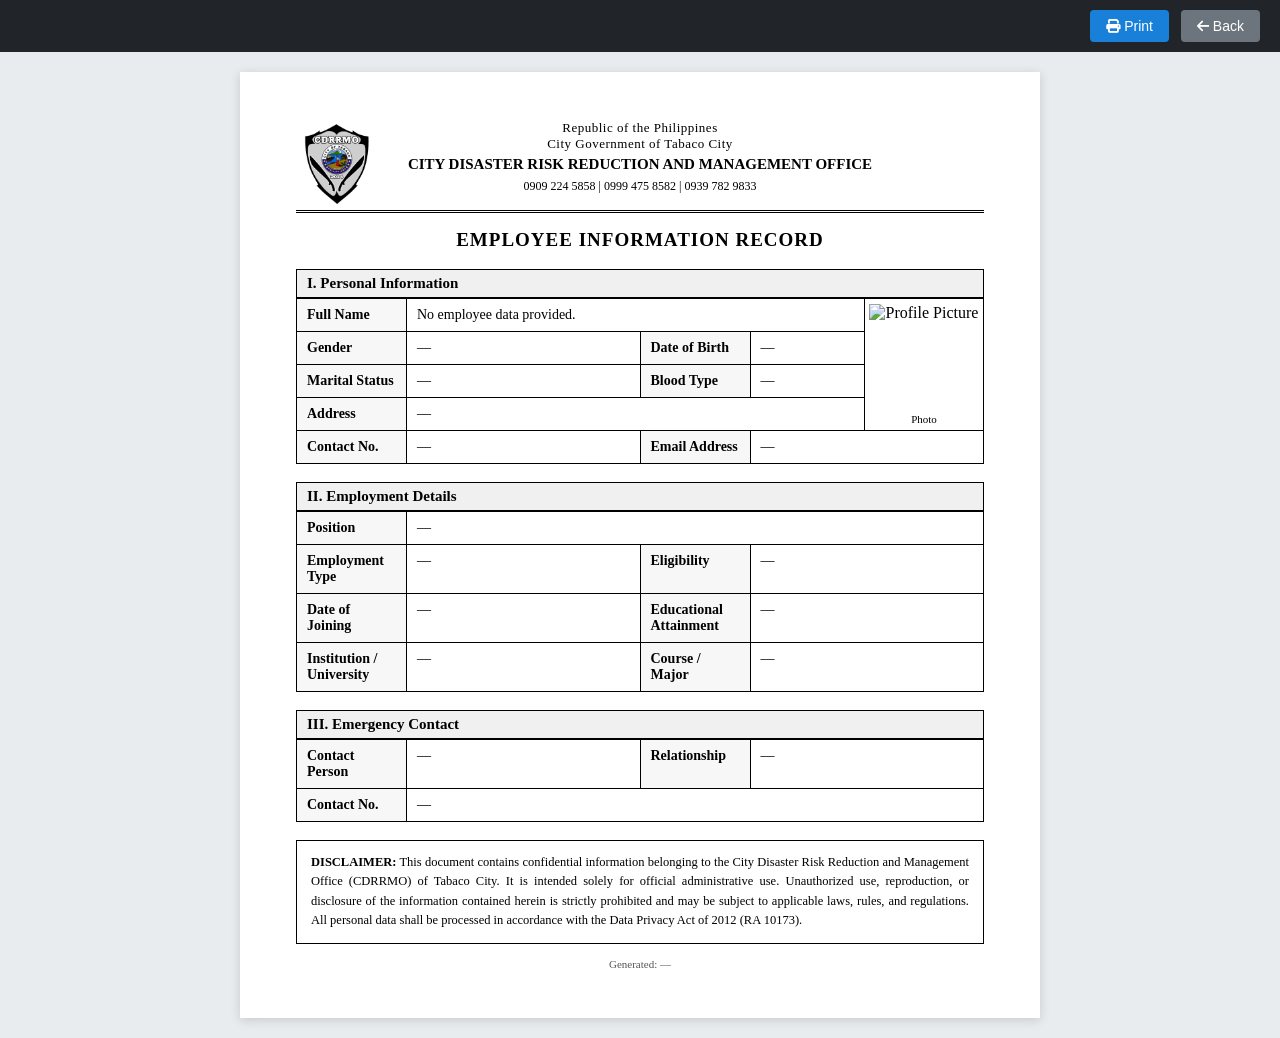
<file: employee-form.html>
<!DOCTYPE html>
<html lang="en">
<head>
    <meta charset="UTF-8">
    <meta name="viewport" content="width=device-width, initial-scale=1.0">
    <title>Employee Information Record - CDRRMO Tabaco City</title>
    <link rel="stylesheet" href="https://cdnjs.cloudflare.com/ajax/libs/font-awesome/6.4.0/css/all.min.css">
    <link rel="stylesheet" href="css/employee-form.css">
</head>
<body>

    <div class="no-print toolbar">
        <div>
            <button class="btn btn-primary" onclick="window.print()"><i class="fa-solid fa-print"></i> Print</button>
            <button class="btn btn-secondary" onclick="goBack()"><i class="fa-solid fa-arrow-left"></i> Back</button>
        </div>
    </div>

    <div class="document" id="employeeFormDocument">
        <!-- Header -->
        <div class="doc-header">
            <img src="assets/images/logo.png" alt="CDRRMO Logo" class="doc-logo"
                 onerror="this.style.display='none'">
            <div class="doc-header-text">
                <div class="gov-line">Republic of the Philippines</div>
                <div class="gov-line">City Government of Tabaco City</div>
                <div class="agency-name">CITY DISASTER RISK REDUCTION AND MANAGEMENT OFFICE</div>
                <div class="doc-contact">0909 224 5858 | 0999 475 8582 | 0939 782 9833</div>
            </div>
        </div>

        <div class="doc-title-block">
            <div class="doc-title">EMPLOYEE INFORMATION RECORD</div>
        </div>

        <!-- I. Personal Information -->
        <div class="doc-section">
            <div class="section-title">I. Personal Information</div>
            <div class="personal-wrap">
                <table class="detail-table">
                <tr>
                    <td class="lbl">Full Name</td>
                    <td class="val" colspan="3" id="dFullName">—</td>
                </tr>
                <tr>
                    <td class="lbl">Gender</td>
                    <td class="val" id="dGender">—</td>
                    <td class="lbl">Date of Birth</td>
                    <td class="val" id="dDob">—</td>
                </tr>
                <tr>
                    <td class="lbl">Marital Status</td>
                    <td class="val" id="dMarital">—</td>
                    <td class="lbl">Blood Type</td>
                    <td class="val" id="dBlood">—</td>
                </tr>
                <tr>
                    <td class="lbl">Address</td>
                    <td class="val" colspan="3" id="dAddress">—</td>
                </tr>
                <tr>
                    <td class="lbl">Contact No.</td>
                    <td class="val" id="dContact">—</td>
                    <td class="lbl">Email Address</td>
                    <td class="val" id="dEmail">—</td>
                </tr>
                </table>
                <div class="photo-box">
                    <img id="dPhoto" alt="Profile Picture" onerror="this.style.display='none'">
                    <div class="photo-label">Photo</div>
                </div>
            </div>
        </div>

        <!-- II. Employment Details -->
        <div class="doc-section">
            <div class="section-title">II. Employment Details</div>
            <table class="detail-table">
                <tr>
                    <td class="lbl">Position</td>
                    <td class="val" colspan="3" id="dPosition">—</td>
                </tr>
                <tr>
                    <td class="lbl">Employment Type</td>
                    <td class="val" id="dEmpType">—</td>
                    <td class="lbl">Eligibility</td>
                    <td class="val" id="dEligibility">—</td>
                </tr>
                <tr>
                    <td class="lbl">Date of Joining</td>
                    <td class="val" id="dJoined">—</td>
                    <td class="lbl">Educational Attainment</td>
                    <td class="val" id="dEducAttain">—</td>
                </tr>
                <tr>
                    <td class="lbl">Institution / University</td>
                    <td class="val" id="dEducInst">—</td>
                    <td class="lbl">Course / Major</td>
                    <td class="val" id="dEducCourse">—</td>
                </tr>
            </table>
        </div>

        <!-- III. Emergency Contact -->
        <div class="doc-section">
            <div class="section-title">III. Emergency Contact</div>
            <table class="detail-table">
                <tr>
                    <td class="lbl">Contact Person</td>
                    <td class="val" id="dContactPerson">—</td>
                    <td class="lbl">Relationship</td>
                    <td class="val" id="dContactRel">—</td>
                </tr>
                <tr>
                    <td class="lbl">Contact No.</td>
                    <td class="val" colspan="3" id="dContactNo2">—</td>
                </tr>
            </table>
        </div>

        <!-- Disclaimer -->
        <div class="disclaimer">
            <strong>DISCLAIMER:</strong>
            This document contains confidential information belonging to the City Disaster Risk Reduction and
            Management Office (CDRRMO) of Tabaco City. It is intended solely for official administrative use.
            Unauthorized use, reproduction, or disclosure of the information contained herein is strictly prohibited
            and may be subject to applicable laws, rules, and regulations. All personal data shall be processed in
            accordance with the Data Privacy Act of 2012 (RA 10173).
        </div>

        <div class="print-stamp">
            Generated: <span id="dGenerated">—</span>
        </div>
    </div>

    <script src="js/employee-form.js"></script>
</body>
</html>
</file>
<file: css/employee-form.css>
* {
    margin: 0;
    padding: 0;
    box-sizing: border-box;
}

body {
    font-family: 'Times New Roman', Times, serif;
    background: #e9ecef;
    color: #000;
}

/* --- Toolbar (screen only) --- */
.toolbar {
    background: #212529;
    padding: 10px 20px;
    display: flex;
    justify-content: flex-end;
    position: sticky;
    top: 0;
    z-index: 100;
}

.toolbar .btn {
    font-family: 'Segoe UI', Tahoma, Geneva, Verdana, sans-serif;
    padding: 8px 16px;
    border: none;
    border-radius: 4px;
    font-size: 14px;
    cursor: pointer;
    margin-left: 8px;
}

.btn-primary { background: #1980d9; color: #fff; }
.btn-primary:hover { background: #166fbe; }
.btn-secondary { background: #6c757d; color: #fff; }
.btn-secondary:hover { background: #5a6268; }

/* --- Document --- */
.document {
    max-width: 800px;
    margin: 20px auto;
    background: #fff;
    padding: 48px 56px;
    box-shadow: 0 2px 10px rgba(0,0,0,0.15);
}

/* --- Header --- */
.doc-header {
    position: relative;
    border-bottom: 3px double #000;
    padding-bottom: 16px;
    margin-bottom: 16px;
    text-align: center;
}

.doc-logo {
    position: absolute;
    left: 0;
    top: 50%;
    transform: translateY(-50%);
    width: 84px;
    height: 84px;
    object-fit: contain;
}

.doc-header-text {
    text-align: center;
}

.gov-line {
    font-size: 13px;
    letter-spacing: 0.5px;
}

.agency-name {
    font-size: 15px;
    font-weight: bold;
    margin-top: 4px;
}

.doc-title-block {
    text-align: center;
    margin-bottom: 18px;
}

.doc-title {
    font-size: 19px;
    font-weight: bold;
    letter-spacing: 1px;
}

.doc-contact {
    font-size: 12px;
    margin-top: 6px;
}

/* --- Sections --- */
.doc-section {
    margin-bottom: 18px;
}

.section-title {
    background: #f0f0f0;
    border: 1px solid #000;
    padding: 5px 10px;
    font-weight: bold;
    font-size: 15px;
}

/* --- Profile photo --- */
.personal-wrap {
    position: relative;
}

.personal-wrap .detail-table {
    margin-right: 125px;
}

.photo-box {
    position: absolute;
    right: 0;
    top: 0;
    width: 120px;
    height: 133px;
    border: 1px solid #000;
    text-align: center;
    background: #fff;
    display: flex;
    flex-direction: column;
    align-items: center;
    justify-content: center;
    padding: 4px;
    box-sizing: border-box;
}

.photo-box img {
    width: 100%;
    height: calc(100% - 20px);
    object-fit: cover;
    display: block;
}

.photo-label {
    font-size: 11px;
    margin-top: 6px;
}

.detail-table {
    width: 100%;
    border-collapse: collapse;
    border: 1px solid #000;
    font-size: 14px;
}

.detail-table td {
    border: 1px solid #000;
    padding: 8px 10px;
    vertical-align: top;
}

.detail-table .lbl {
    background: #f7f7f7;
    font-weight: bold;
    width: 160px;
}

.detail-table tr td:nth-child(1) {
    width: 110px;
}

.detail-table tr td:nth-child(3) {
    width: 110px;
}

.detail-table .val {
    word-break: break-word;
}

/* --- Disclaimer --- */
.disclaimer {
    border: 1px solid #000;
    padding: 12px 14px;
    font-size: 12.5px;
    line-height: 1.55;
    text-align: justify;
    margin-bottom: 14px;
}

/* --- Print stamp --- */
.print-stamp {
    text-align: center;
    font-size: 11px;
    color: #555;
}

/* --- Mobile / small screen --- */
@media screen and (max-width: 640px) {
    .toolbar {
        justify-content: center;
    }

    .document {
        margin: 0;
        padding: 24px 16px;
        box-shadow: none;
    }

    .doc-logo {
        position: static;
        transform: none;
        display: block;
        margin: 0 auto 8px;
        width: 64px;
        height: 64px;
    }

    .doc-header {
        text-align: center;
    }

    .doc-title {
        font-size: 16px;
    }

    .personal-wrap .detail-table {
        margin-right: 0;
    }

    .photo-box {
        position: static;
        width: 120px;
        height: 133px;
        margin: 0 auto 12px;
    }

    .detail-table {
        font-size: 13px;
    }

    .detail-table td {
        padding: 6px 8px;
    }

    .detail-table .lbl {
        width: auto;
    }

    .detail-table tr td:nth-child(1),
    .detail-table tr td:nth-child(3) {
        width: auto;
    }
}

/* --- Print styles --- */
@page {
    size: A4;
    margin: 15mm;
}

@media print {
    body {
        background: #fff;
    }

    .no-print {
        display: none !important;
    }

    .document {
        max-width: none;
        margin: 0;
        padding: 0;
        box-shadow: none;
    }

    .toolbar {
        display: none;
    }

    .detail-table .val {
        word-break: normal;
    }
}
</file>
